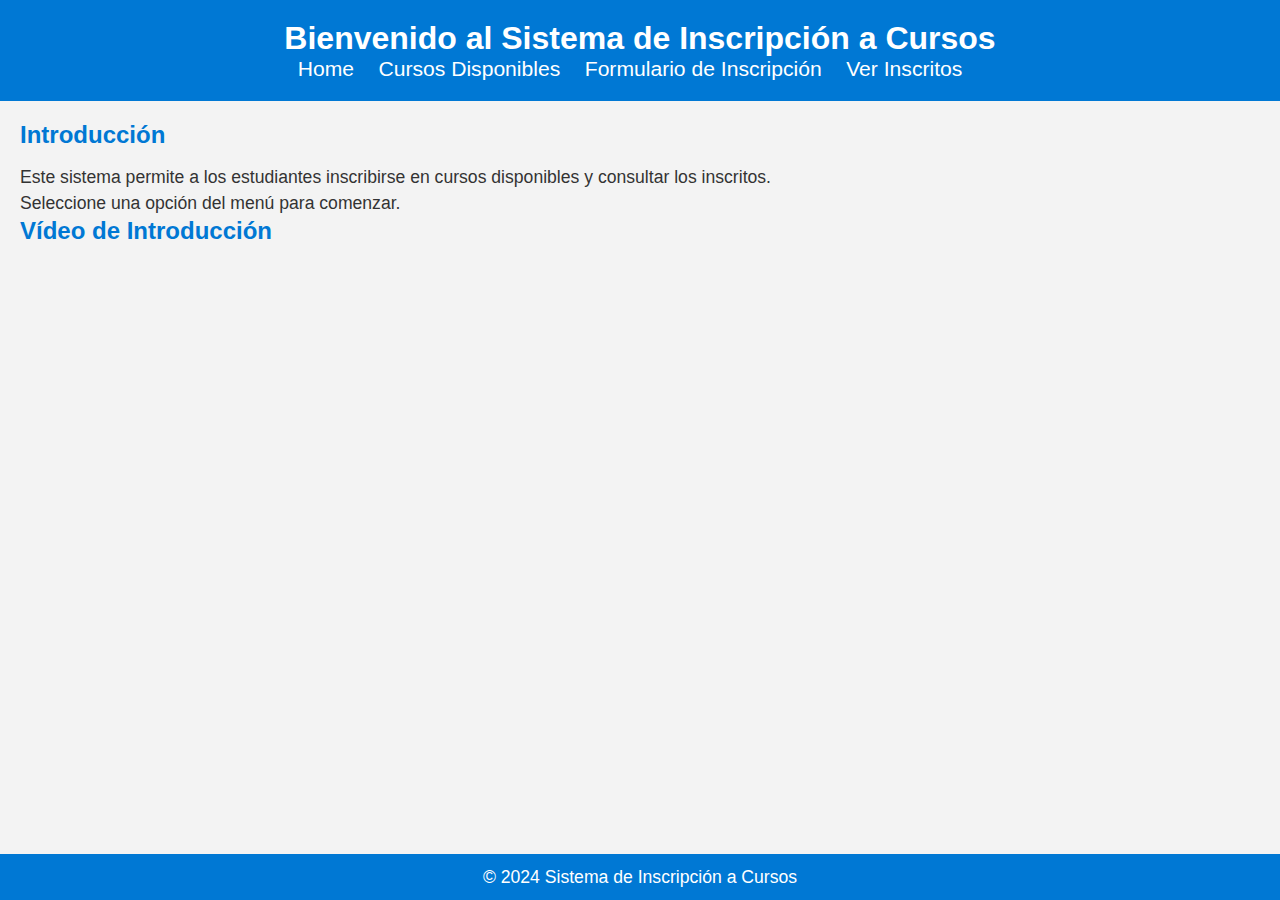
<file: index.html>
<!DOCTYPE html>
<html lang="es">
<head>
    <meta charset="UTF-8">
    <meta name="viewport" content="width=device-width, initial-scale=1.0">
    <title>Sistema de Inscripción a Cursos</title>
    <link rel="stylesheet" href="CSS/estilos.css">
</head>
<body>
    <header>
        <h1>Bienvenido al Sistema de Inscripción a Cursos</h1>
        <nav>
            <ul>
                <li><a href="index.html">Home</a></li>
                <li><a href="http://localhost/APEB130/cusos_disponibles.html">Cursos Disponibles</a></li>
                <li><a href="http://localhost/APEB130/formulario_inscripcion.php">Formulario de Inscripción</a></li>
                <li><a href="http://localhost/APEB130/consulta_inscritos.php">Ver Inscritos</a></li>
            </ul>
        </nav>
    </header>

    <main>
        <h2>Introducción</h2>
        <p>Este sistema permite a los estudiantes inscribirse en cursos disponibles y consultar los inscritos.</p>
        <p>Seleccione una opción del menú para comenzar.</p>
        <section>
            <h2>Vídeo de Introducción</h2>
            <div class="video-container">
                <iframe width="932" height="524" src="https://www.youtube.com/embed/MEuZICEDLJo" title="Cómo empezar en la PROGRAMACIÓN (Consejos, Sugerencias, Con cual lenguaje iniciar)" frameborder="0" allow="accelerometer; autoplay; clipboard-write; encrypted-media; gyroscope; picture-in-picture; web-share" referrerpolicy="strict-origin-when-cross-origin" allowfullscreen></iframe>
            </div>
        </section>
    </main>

    <footer>
        <p>&copy; 2024 Sistema de Inscripción a Cursos</p>
    </footer>
</body>
</html>
</file>
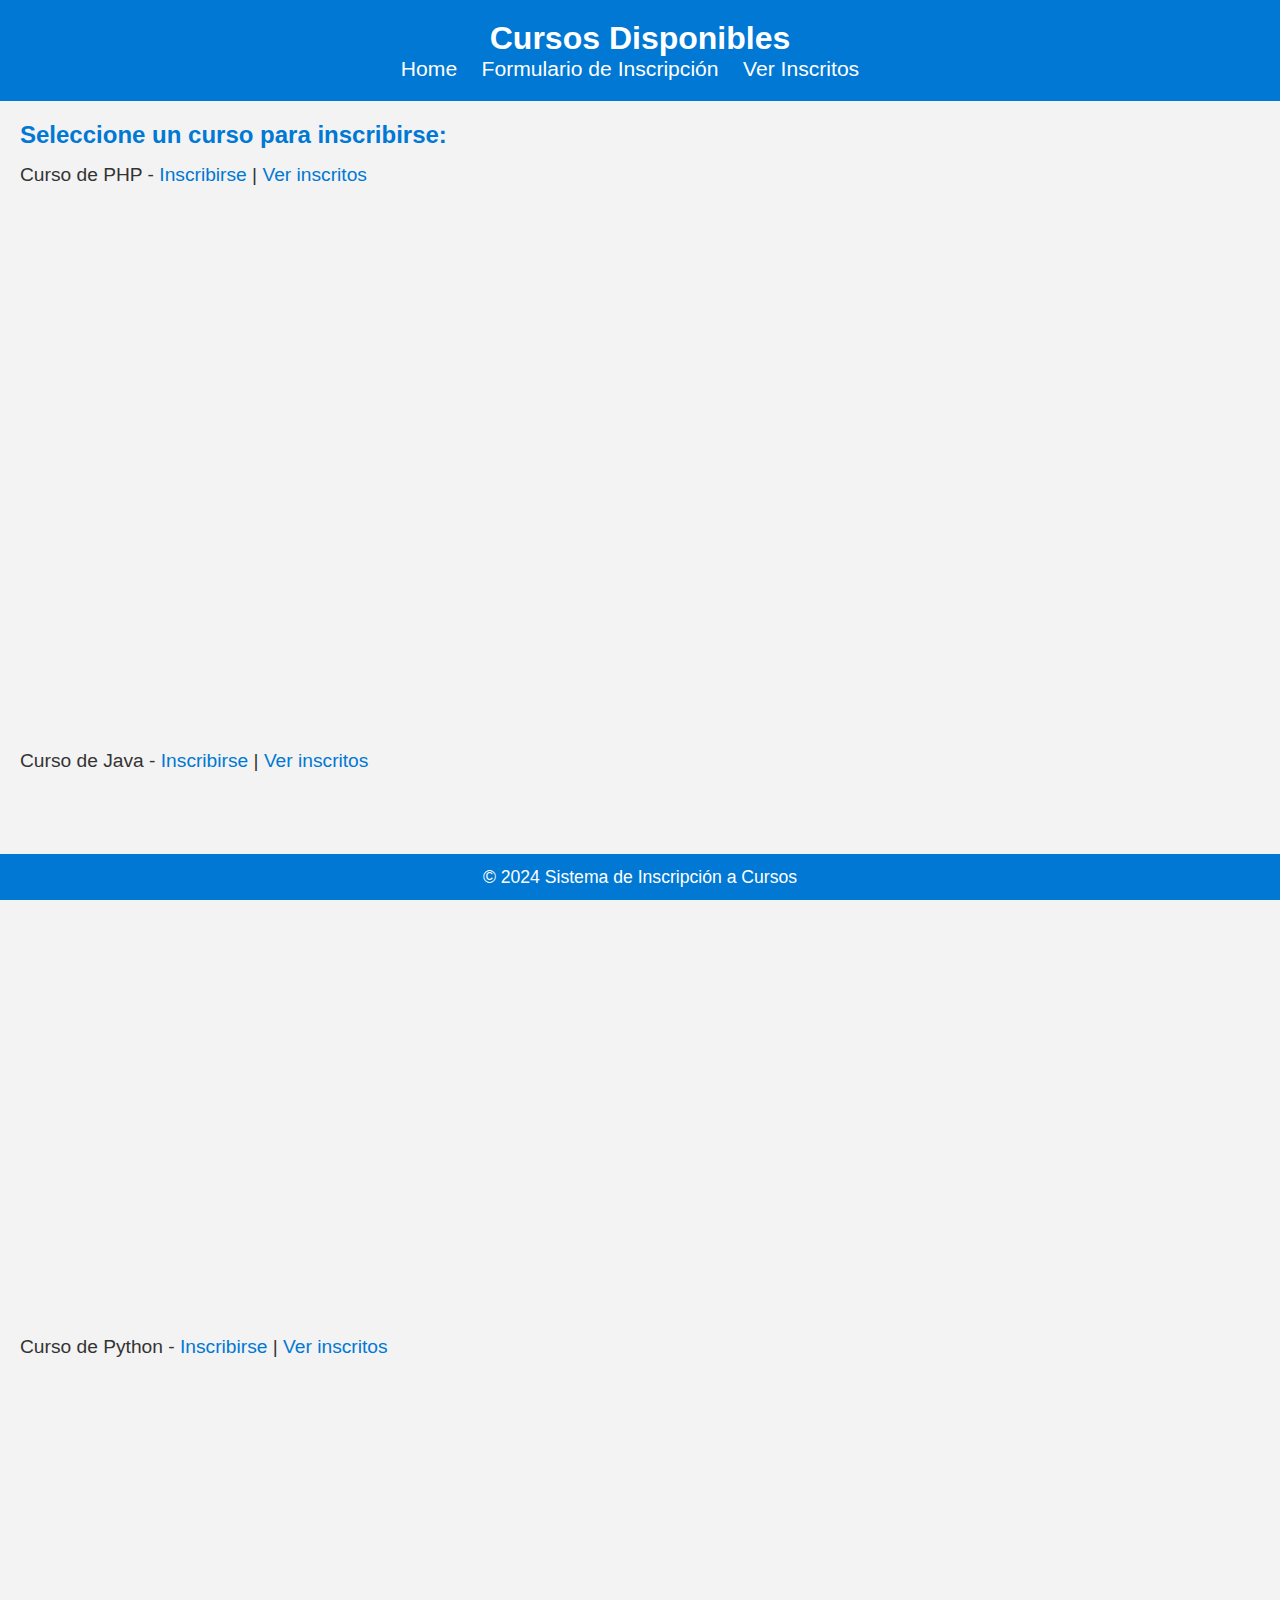
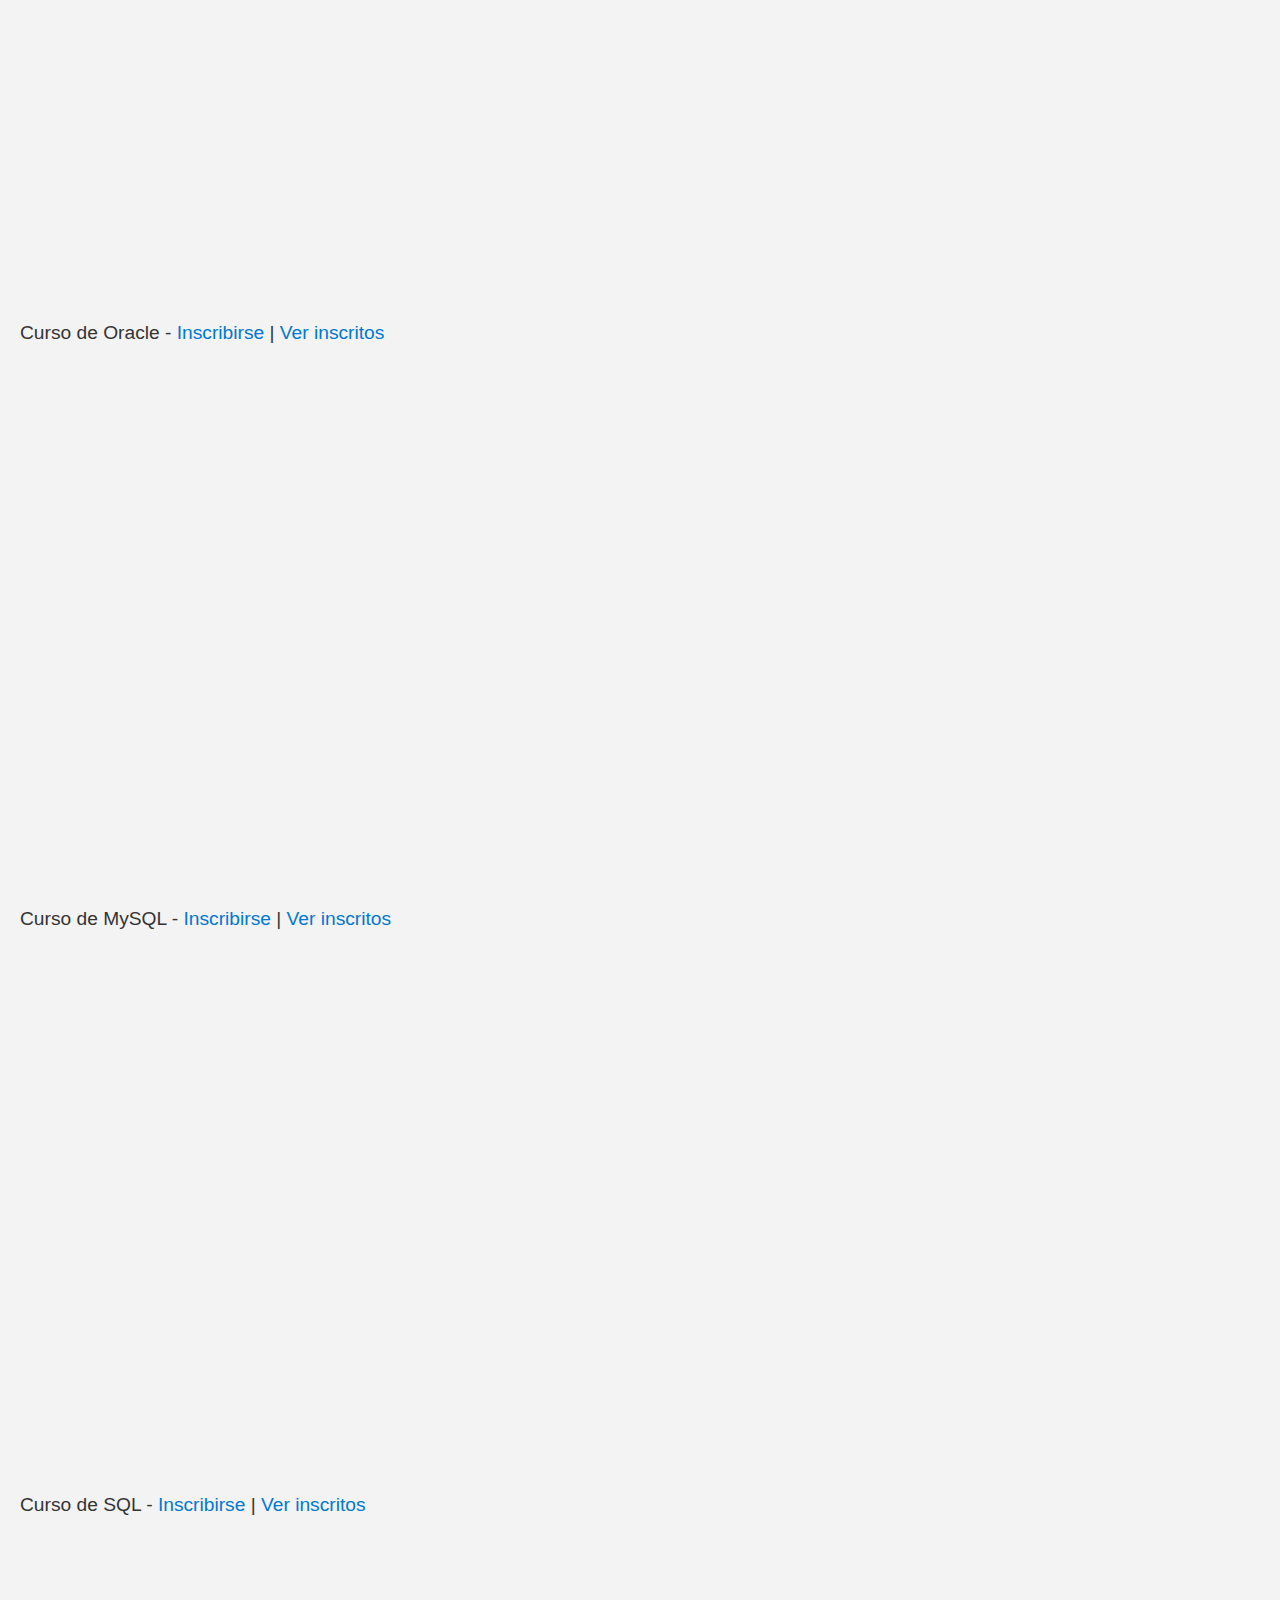
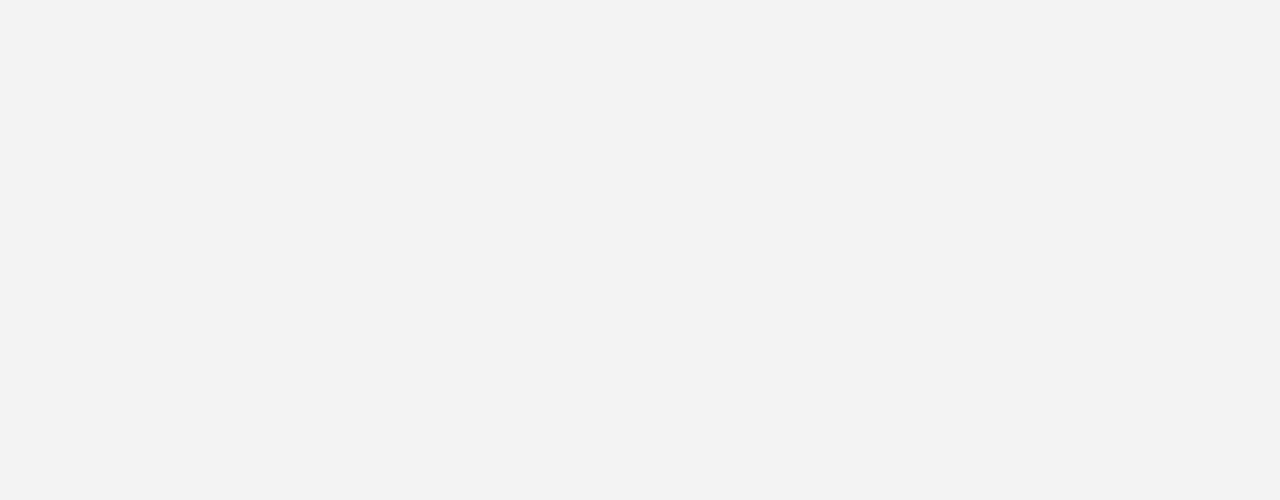
<file: cusos_disponibles.html>
<!DOCTYPE html>
<html lang="es">
<head>
    <meta charset="UTF-8">
    <meta name="viewport" content="width=device-width, initial-scale=1.0">
    <title>Cursos Disponibles</title>
    <link rel="stylesheet" href="CSS/estilos.css">
</head>
<body>
    <header>
        <h1>Cursos Disponibles</h1>
        <nav>
            <ul>
                <li><a href="index.html">Home</a></li>
                <li><a href="formulario_inscripcion.php">Formulario de Inscripción</a></li>
                <li><a href="consulta_inscritos.php">Ver Inscritos</a></li>
            </ul>
        </nav>
    </header>

    <main>
        <h2>Seleccione un curso para inscribirse:</h2>
        <ul>
            <li>Curso de PHP - <a href="formulario_inscripcion.php?id=1">Inscribirse</a> | <a href="consulta_inscritos.php?curso_id=1">Ver inscritos</a></li>
            <div class="video-container">
            <iframe width="932" height="524" src="https://www.youtube.com/embed/ykGRYEX0n60" title="¿Qué es PHP? bien explicado" frameborder="0" allow="accelerometer; autoplay; clipboard-write; encrypted-media; gyroscope; picture-in-picture; web-share" referrerpolicy="strict-origin-when-cross-origin" allowfullscreen></iframe>
            </div>
            <li>Curso de Java - <a href="formulario_inscripcion.php?id=2">Inscribirse</a> | <a href="consulta_inscritos.php?curso_id=2">Ver inscritos</a></li>
            <div class="video-container">
            <iframe width="932" height="524" src="https://www.youtube.com/embed/crBLydQRUsk" title="¿Qué es Java? En 3 minutos" frameborder="0" allow="accelerometer; autoplay; clipboard-write; encrypted-media; gyroscope; picture-in-picture; web-share" referrerpolicy="strict-origin-when-cross-origin" allowfullscreen></iframe>
            </div>
            <li>Curso de Python - <a href="formulario_inscripcion.php?id=3">Inscribirse</a> | <a href="consulta_inscritos.php?curso_id=3">Ver inscritos</a></li>
            <div class="video-container">
            <iframe width="1048" height="524" src="https://www.youtube.com/embed/Rv910T1BJUw" title="¿Sabes qué es PYTHON y por qué es un lenguaje de programación tan importante?" frameborder="0" allow="accelerometer; autoplay; clipboard-write; encrypted-media; gyroscope; picture-in-picture; web-share" referrerpolicy="strict-origin-when-cross-origin" allowfullscreen>
            </iframe>
            </div>
            <li>Curso de Oracle - <a href="formulario_inscripcion.php?id=4">Inscribirse</a> | <a href="consulta_inscritos.php?curso_id=4">Ver inscritos</a></li>
            <div class="video-container">
            <iframe width="932" height="524" src="https://www.youtube.com/embed/d8Tzd9g5NDI" title="Historia y Ventajas de Oracle" frameborder="0" allow="accelerometer; autoplay; clipboard-write; encrypted-media; gyroscope; picture-in-picture; web-share" referrerpolicy="strict-origin-when-cross-origin" allowfullscreen></iframe>
            </div>
            <li>Curso de MySQL - <a href="formulario_inscripcion.php?id=5">Inscribirse</a> | <a href="consulta_inscritos.php?curso_id=5">Ver inscritos</a></li>
            <div class="video-container">
            <iframe width="932" height="524" src="https://www.youtube.com/embed/4KJ4AN6YLeE" title="MySql en 5 Minutos!" frameborder="0" allow="accelerometer; autoplay; clipboard-write; encrypted-media; gyroscope; picture-in-picture; web-share" referrerpolicy="strict-origin-when-cross-origin" allowfullscreen></iframe>
            </div>
            <li>Curso de SQL - <a href="formulario_inscripcion.php?id=6">Inscribirse</a> | <a href="consulta_inscritos.php?curso_id=6">Ver inscritos</a></li>
            <div class="video-container">
            <iframe width="932" height="524" src="https://www.youtube.com/embed/Atpj2UsF65M" title="¿Qué es SQL? 🤓" frameborder="0" allow="accelerometer; autoplay; clipboard-write; encrypted-media; gyroscope; picture-in-picture; web-share" referrerpolicy="strict-origin-when-cross-origin" allowfullscreen></iframe>
            </div>
        </ul>
    </main>

    <footer>
        <p>&copy; 2024 Sistema de Inscripción a Cursos</p>
    </footer>
</body>
</html>
</file>
<file: CSS/estilos.css>
/* Estilos Generales */
* {
    margin: 0;
    padding: 0;
    box-sizing: border-box;
}

body {
    font-family: Arial, sans-serif;
    background-color: #f3f3f3;
    color: #333;
}

header {
    background-color: #0078d4;
    padding: 20px;
    text-align: center;
    color: white;
}

header h1 {
    font-size: 2em;
}

nav ul {
    list-style-type: none;
    padding: 0;
}

nav ul li {
    display: inline;
    margin-right: 20px;
}

nav ul li a {
    color: white;
    text-decoration: none;
    font-size: 1.1em;
}

nav ul li a:hover {
    text-decoration: underline;
}

footer {
    background-color: #0078d4;
    color: white;
    text-align: center;
    padding: 10px;
    position: fixed;
    width: 100%;
    bottom: 0;
}

footer p {
    margin: 0;
}

/* Main Content */
main {
    padding: 20px;
}

h2 {
    color: #0078d4;
    font-size: 1.5em;
    margin-bottom: 15px;
}

p {
    font-size: 1.1em;
    line-height: 1.5;
}

ul {
    list-style-type: none;
}

ul li {
    font-size: 1.2em;
    margin-bottom: 15px;
}

ul li a {
    color: #0078d4;
    text-decoration: none;
}

ul li a:hover {
    text-decoration: underline;
}

/* Formulario de Inscripción */
form {
    background-color: #ffffff;
    padding: 20px;
    border-radius: 8px;
    box-shadow: 0 4px 6px rgba(0, 0, 0, 0.1);
    max-width: 500px;
    margin: 0 auto;
}

form input[type="text"],
form input[type="email"],
form input[type="submit"] {
    width: 100%;
    padding: 10px;
    margin: 10px 0 20px 0;
    border: 1px solid #ddd;
    border-radius: 4px;
    font-size: 1em;
}

form input[type="submit"] {
    background-color: #0078d4;
    color: white;
    cursor: pointer;
    border: none;
}

form input[type="submit"]:hover {
    background-color: #005a8a;
}

/* Tabla de Inscritos */
table {
    width: 100%;
    margin-top: 20px;
    border-collapse: collapse;
}

table th,
table td {
    padding: 12px;
    text-align: left;
    border-bottom: 1px solid #ddd;
}

table th {
    background-color: #0078d4;
    color: white;
    font-weight: bold;
}

table tr:nth-child(even) {
    background-color: #f9f9f9;
}

table tr:hover {
    background-color: #e0e0e0;
}

/* Estilos Responsivos */
@media (max-width: 768px) {
    header h1 {
        font-size: 1.5em;
    }

    nav ul {
        text-align: center;
    }

    nav ul li {
        display: block;
        margin-bottom: 10px;
    }

    form {
        padding: 15px;
    }

    table th, table td {
        padding: 8px;
    }
}

/* Estilos para consulta_inscritos.php */
#consulta-inscritos {
    padding: 20px;
    background-color: #ffffff;
    border-radius: 8px;
    box-shadow: 0 4px 6px rgba(0, 0, 0, 0.1);
    max-width: 800px;
    margin: 20px auto;
}

#consulta-inscritos h2 {
    color: #0078d4;
    text-align: center;
    margin-bottom: 20px;
}

#consulta-inscritos table {
    width: 100%;
    margin-top: 20px;
    border-collapse: collapse;
    border: 1px solid #ddd;
}

#consulta-inscritos table th,
#consulta-inscritos table td {
    padding: 12px;
    text-align: left;
    border: 1px solid #ddd;
}

#consulta-inscritos table th {
    background-color: #0078d4;
    color: white;
    font-weight: bold;
}

#consulta-inscritos table tr:nth-child(even) {
    background-color: #f9f9f9;
}

#consulta-inscritos table tr:hover {
    background-color: #e0e0e0;
}

#consulta-inscritos .boton-regresar {
    display: block;
    width: 200px;
    margin: 20px auto;
    padding: 10px;
    text-align: center;
    background-color: #0078d4;
    color: white;
    text-decoration: none;
    border-radius: 4px;
    font-size: 1.1em;
}

#consulta-inscritos .boton-regresar:hover {
    background-color: #005a8a;
}

/* Centrar los videos */
.video-container {
    display: flex;
    justify-content: center; /* Centra el contenido en el eje horizontal */
    margin: 20px 0; /* Espaciado superior e inferior */
}

.video-container iframe {
    max-width: 100%; /* Hace que el iframe se ajuste al tamaño del contenedor */
    height: 100; /* Mantiene la proporción de aspecto */
}

/* Hacer los videos responsivos */
@media (max-width: 768px) {
    .video-container iframe {
        width: 90%; /* Reduce el tamaño del iframe a un 90% en pantallas pequeñas */
        height: 315px; /* Ajusta la altura de los videos en pantallas pequeñas */
    }
}

@media (max-width: 480px) {
    .video-container iframe {
        width: 100%; /* Los videos ocupan todo el ancho en pantallas muy pequeñas */
        height: 250px; /* Ajusta aún más la altura en pantallas muy pequeñas */
    }
}
</file>
